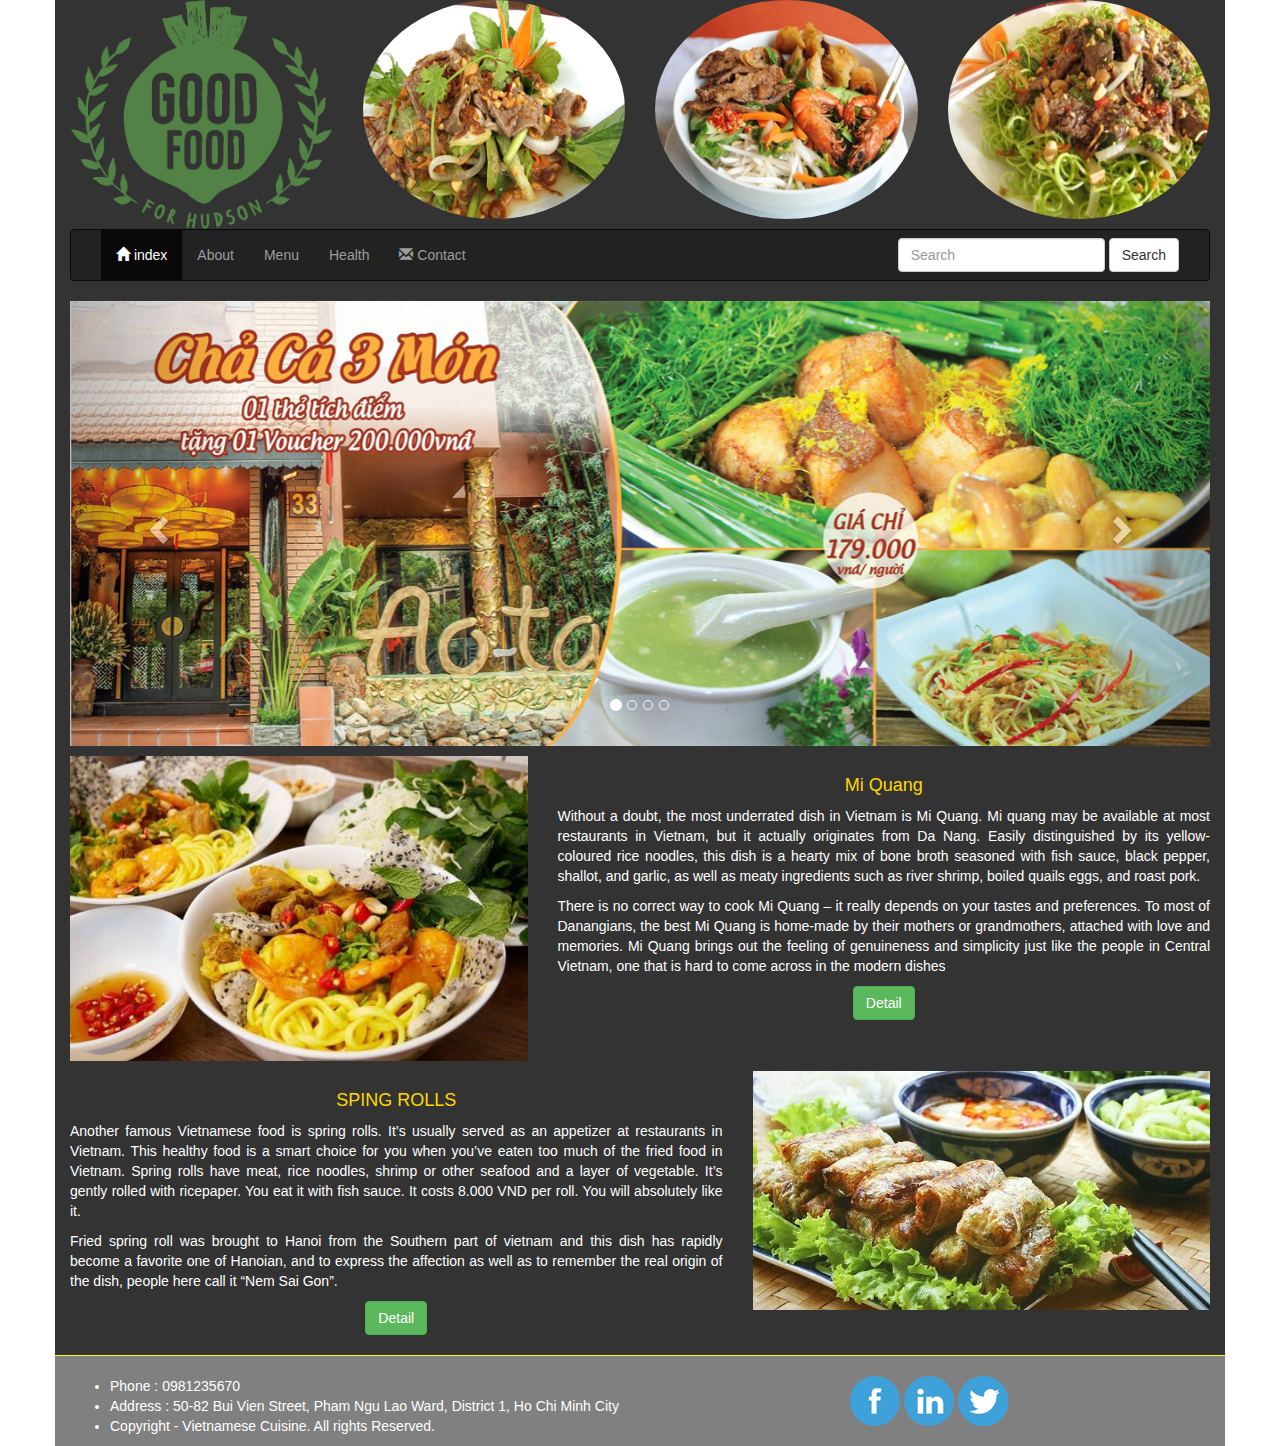
<file: PracticeExams_GoodFood/index.html>
<!DOCTYPE html>
<html lang="en">

<head>
    <meta charset="utf-8">
    <meta http-equiv="X-UA-Compatible" content="IE=edge">
    <meta name="viewport" content="width=device-width, initial-scale=1">
    <title>Vietnamese Cuisine</title>
    <link href="styleindex.css" rel="stylesheet">
    <script src="mycode.js"></script>
    <!-- Bootstrap -->
    <link href="css/bootstrap.min.css" rel="stylesheet">
</head>

<body>

    <div class="container">

        <!--Nội dung logo-->
        <div class="row">
            <div class="col-md-3">
                <img class="img-circle" src="images/logoamthucvn.png" />
            </div>

            <div class="col-md-3">
                <img class="img-circle" src="images/bobopthau.png" />
            </div>

            <div class="col-md-3">
                <img class="img-circle" src="images/banhcanh_tomthit.png" />
            </div>

            <div class="col-md-3">
                <img class="img-circle" src="images/goirau_thitbo.png" />
            </div>
        </div>
        <!--Nội dung Menu-->
        <nav class="navbar navbar-inverse bg-primary" role="navigation">
            <div class="container-fluid">
                <!-- Brand and toggle get grouped for better mobile display -->
                <div class="navbar-header">
                    <button type="button" class="navbar-toggle" data-toggle="collapse" data-target="#bs-example-navbar-collapse-1">
                <span class="sr-only">Toggle navigation</span>
                <span class="icon-bar"></span>
                <span class="icon-bar"></span>
                <span class="icon-bar"></span>
              </button>

                </div>

                <div class="collapse navbar-collapse" id="bs-example-navbar-collapse-1">
                    <ul class="nav navbar-nav">

                        <li class="active">
                            <a href="index.html"> <span class="glyphicon glyphicon-home"></span> index</a>
                        </li>

                        <li><a href="#">About</a></li>
                        <li><a href="#">Menu</a></li>
                        <li><a href="#">Health</a></li>

                        <li> <a href="#"><span class="glyphicon glyphicon-envelope"></span> Contact</a> </li>
                    </ul>


                    <form class="navbar-form navbar-right" role="search">
                        <div class="form-group">
                            <input type="text" class="form-control" placeholder="Search">
                        </div>
                        <button type="submit" class="btn btn-default">Search</button>
                    </form>

                </div>
                <!-- /.navbar-collapse -->
            </div>
            <!-- /.container-fluid -->
        </nav>
        <!--Nội dung Slider-->
        <div class="row">
            <div class="col-md-12">
                <!--Bắt đầu slider-->
                <div id="carousel-example-generic" class="carousel slide" data-ride="carousel">
                    <!-- Indicators -->
                    <ol class="carousel-indicators">
                        <li data-target="#carousel-example-generic" data-slide-to="0" class="active"></li>
                        <li data-target="#carousel-example-generic" data-slide-to="1"></li>
                        <li data-target="#carousel-example-generic" data-slide-to="2"></li>
                        <li data-target="#carousel-example-generic" data-slide-to="3"></li>
                    </ol>

                    <!-- Wrapper for slides -->
                    <div class="carousel-inner">
                        <div class="item active">
                            <img src="images/slider_1.jpg" alt="Vietnamese Cuisine">
                        </div>

                        <div class="item">
                            <img src="images/slider_2.jpg" alt="Vietnamese Cuisine">
                        </div>

                        <div class="item">
                            <img src="images/slider_3.jpg" alt="Vietnamese Cuisine">
                        </div>

                    </div>

                    <!-- Controls -->
                    <a class="left carousel-control" href="#carousel-example-generic" role="button" data-slide="prev">
                        <span class="glyphicon glyphicon-chevron-left"></span>
                    </a>
                    <a class="right carousel-control" href="#carousel-example-generic" role="button" data-slide="next">
                        <span class="glyphicon glyphicon-chevron-right"></span>
                    </a>
                </div>
                <!--Kết thúc slider-->
            </div>
        </div>
        <!-- Nội dung chi tiết-->
        <div class="row food">
            <!--Món ăn thứ nhất-->
            <div class="col-md-5">
                <img onmouseover="ChangeImg(this,1)" src="./images/miquang.jpg" class="img-responsive" />
            </div>
            <div class="col-md-7">

                <h1> Mi Quang</h1>

                <p> Without a doubt, the most underrated dish in Vietnam is Mi Quang. Mi quang may be available at most restaurants in Vietnam, but it actually originates from Da Nang. Easily distinguished by its yellow-coloured rice noodles, this dish is
                    a hearty mix of bone broth seasoned with fish sauce, black pepper, shallot, and garlic, as well as meaty ingredients such as river shrimp, boiled quails eggs, and roast pork.</p>

                <p> There is no correct way to cook Mi Quang – it really depends on your tastes and preferences. To most of Danangians, the best Mi Quang is home-made by their mothers or grandmothers, attached with love and memories. Mi Quang brings out the
                    feeling of genuineness and simplicity just like the people in Central Vietnam, one that is hard to come across in the modern dishes </p>
                <div>
                    <button type="button" class="btn btn-success">Detail</button>
                </div>
            </div>
        </div>


        <div class="row food">
            <!--Món ăn thứ hai-->
            <div class="col-md-7">
                <h1> SPING ROLLS </h1>
                <p>
                    Another famous Vietnamese food is spring rolls. It’s usually served as an appetizer at restaurants in Vietnam. This healthy food is a smart choice for you when you’ve eaten too much of the fried food in Vietnam. Spring rolls have meat, rice noodles, shrimp
                    or other seafood and a layer of vegetable. It’s gently rolled with ricepaper. You eat it with fish sauce. It costs 8.000 VND per roll. You will absolutely like it.
                </p>
                <p>
                    Fried spring roll was brought to Hanoi from the Southern part of vietnam and this dish has rapidly become a favorite one of Hanoian, and to express the affection as well as to remember the real origin of the dish, people here call it “Nem Sai Gon”.
                </p>
                <div>
                    <button type="button" class="btn btn-success">Detail</button>
                </div>

            </div>
            <div class="col-md-5">
                <img onmouseover="ChangeImg(this,2)" src="./images/spingroll.jpg" class="img-responsive" />
            </div>
        </div>

        <!--nội dung footer-->
        <div class="row footer">
            <div class="col-md-8">
                <ul>
                    <li>Phone : 0981235670</li>
                    <li>Address : 50-82 Bui Vien Street, Pham Ngu Lao Ward, District 1, Ho Chi Minh City</li>
                    <li>Copyright - Vietnamese Cuisine. All rights Reserved.</li>
                </ul>
            </div>

            <div class="col-md-4">

                <a href="#"><img src="images/facebook_1.png" /></a>
                <a href="#"><img src="images/link_xahoi.png" /></a>
                <a href="#"><img src="images/Twiter.png" /></a>

            </div>
        </div>
    </div>
    <!--Kết thúc contianer-->

    <!--Thư viên javascript của Bootstrap-->
    <script src="js/Jquery.js"></script>
    <script src="js/bootstrap.min.js"></script>


</body>

</html>
</file>
<file: PracticeExams_GoodFood/styleindex.css>
.img-circle{
    width: 100%;
    height: 100%;
}
.container{
    background-color: #333333;
    color: white;
}
.footer{
    background-color: gray;
    border-top: 1px solid yellow;
    padding-top: 20px;
}
.food{
    text-align: center;
    margin:10px;
}

.food h1{
    color: gold;
    font-size: 18px;
}
.food p{
    text-align: justify;
    margin-top: 0px;
}
.food button{
    margin-bottom: 10px;
}
</file>
